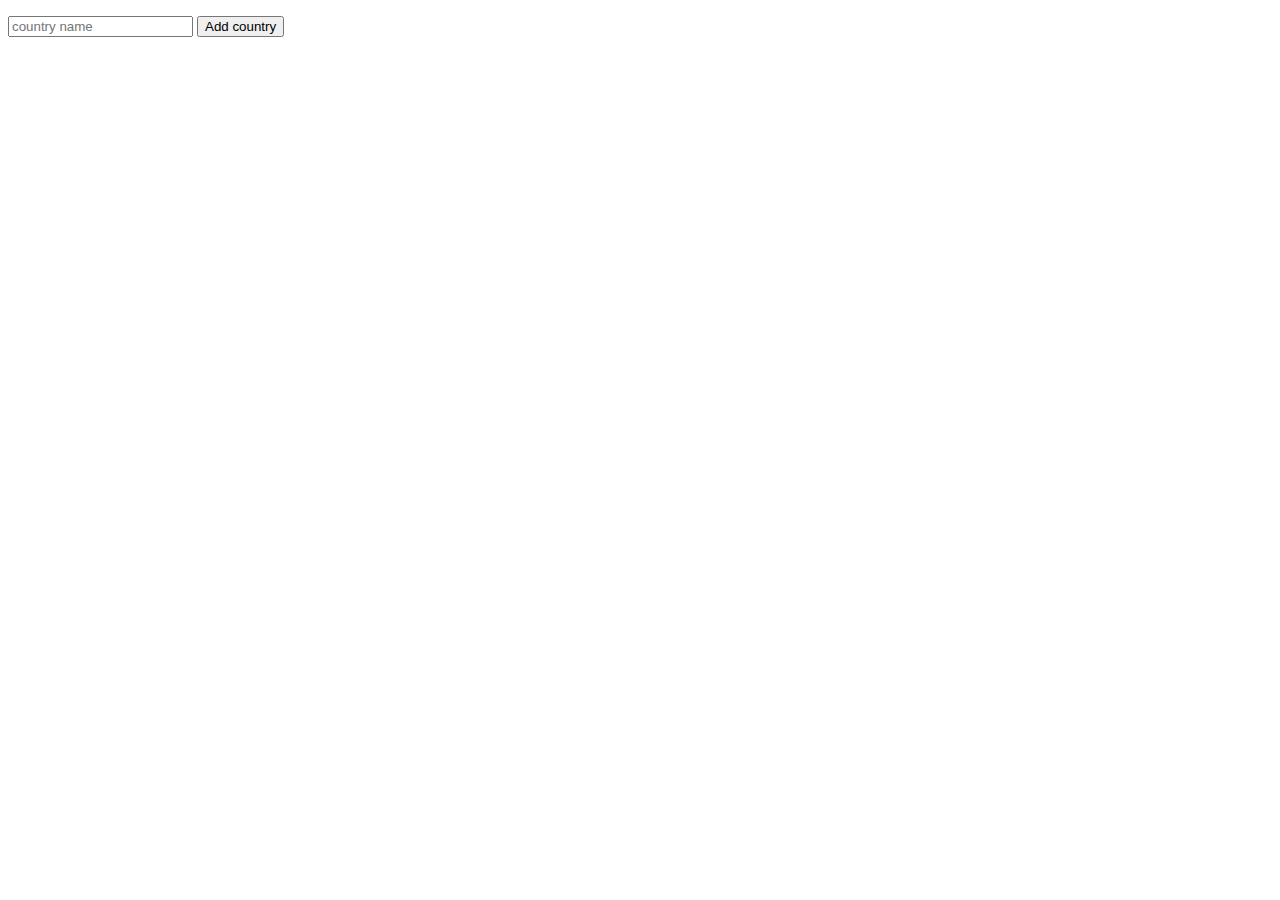
<file: Homework/BaaSAndKinvey/index.html>
<!DOCTYPE html>
<html>
<head lang="en">
    <meta charset="UTF-8">
    <title>Countries</title>
    <script src="js/libs/jquery-2.2.1.js"></script>
    <link rel="stylesheet" href="css/style.css"/>
</head>
<body>
    <div id="main">
        <ul id="country-container">

        </ul>
        <input id="country-name" type="text" placeholder="country name"/>
        <button id="add-country-btn">Add country</button>
    </div>

    <script src="js/libs/require.js" data-main="js/app"></script>
</body>
</html>
</file>
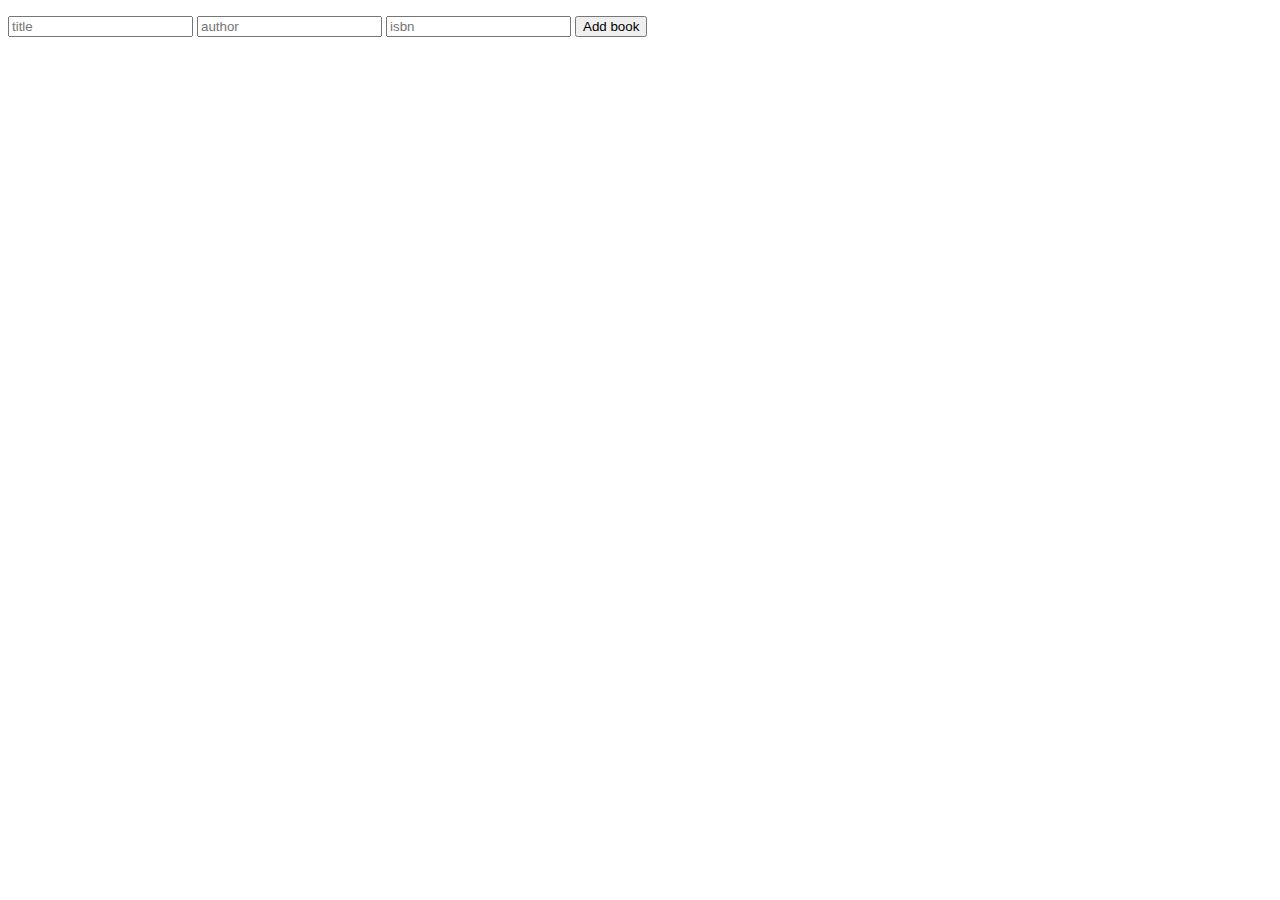
<file: Homework/ConsumingRestServices/index.html>
<!DOCTYPE html>
<html>
<head lang="en">
    <meta charset="UTF-8">
    <title>Books</title>
    <script src="js/libs/jquery-2.2.1.js"></script>
</head>
<body>
    <div id="wrapper">
        <ul></ul>
        <input type="text" placeholder="title" id="title"/>
        <input type="text" placeholder="author" id="author"/>
        <input type="text" placeholder="isbn" id="isbn"/>
        <button id="add-book-btn">Add book</button>
    </div>
    <script src="js/libs/require.js" data-main="js/app"></script>
</body>
</html>
</file>
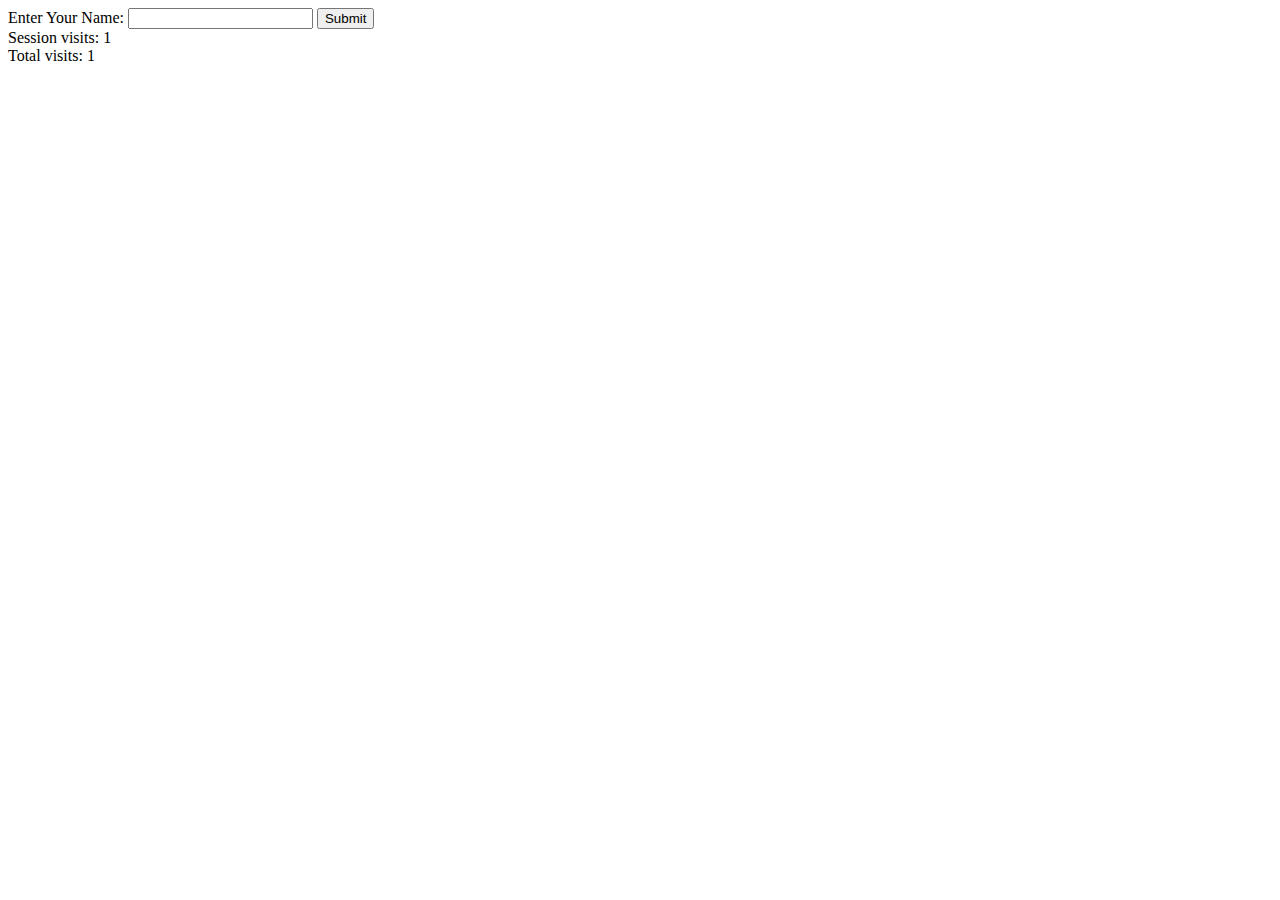
<file: Homework/CookiesAndWebStorages/Problem_01_GreetingSystem/index.html>
<!DOCTYPE html>
<html>
<head lang="en">
    <meta charset="UTF-8">
    <title>Greeting System</title>
</head>
<body>
    <div id="login">
        <label for="name">Enter Your Name: </label>
        <input type="text" id="name">
        <button type="button">Submit</button>
    </div>
    <div id="greeting">
    </div>
    <div id="session-visits">Session visits: <span></span></div>
    <div id="total-visits">Total visits: <span></span></div>
    <script src="script.js"></script>
</body>
</html>
</file>
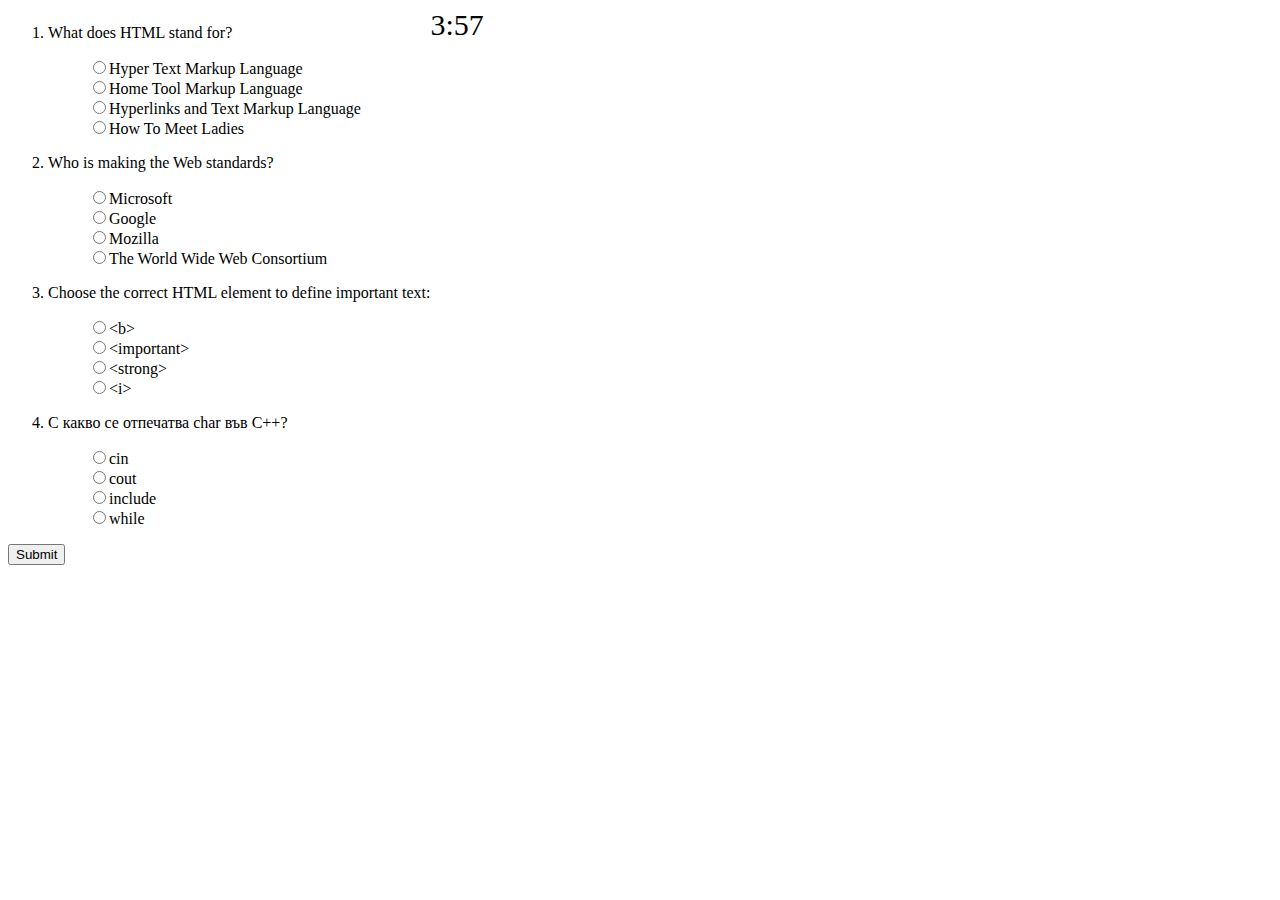
<file: Homework/CookiesAndWebStorages/Problem_02_Poll/index.html>
<!DOCTYPE html>
<html>
<head>
    <meta charset="UTF-8">
    <title>Poll</title>
    <link rel="stylesheet" href="css/style.css"/>
    <script src="js/libs/jquery-2.2.1.js"></script>
</head>
<body>
    <div id="quiz-container">
        <ol id="questions-container"></ol>
        <div id="submit-btn">
            <button type="button">Submit</button>
        </div>
        <div id="quiz-result"></div>
    </div>

    <div id="timer-container"></div>

    <script src="js/libs/require.js" data-main="js/app"  charset="UTF-8"></script>
</body>
</html>
</file>
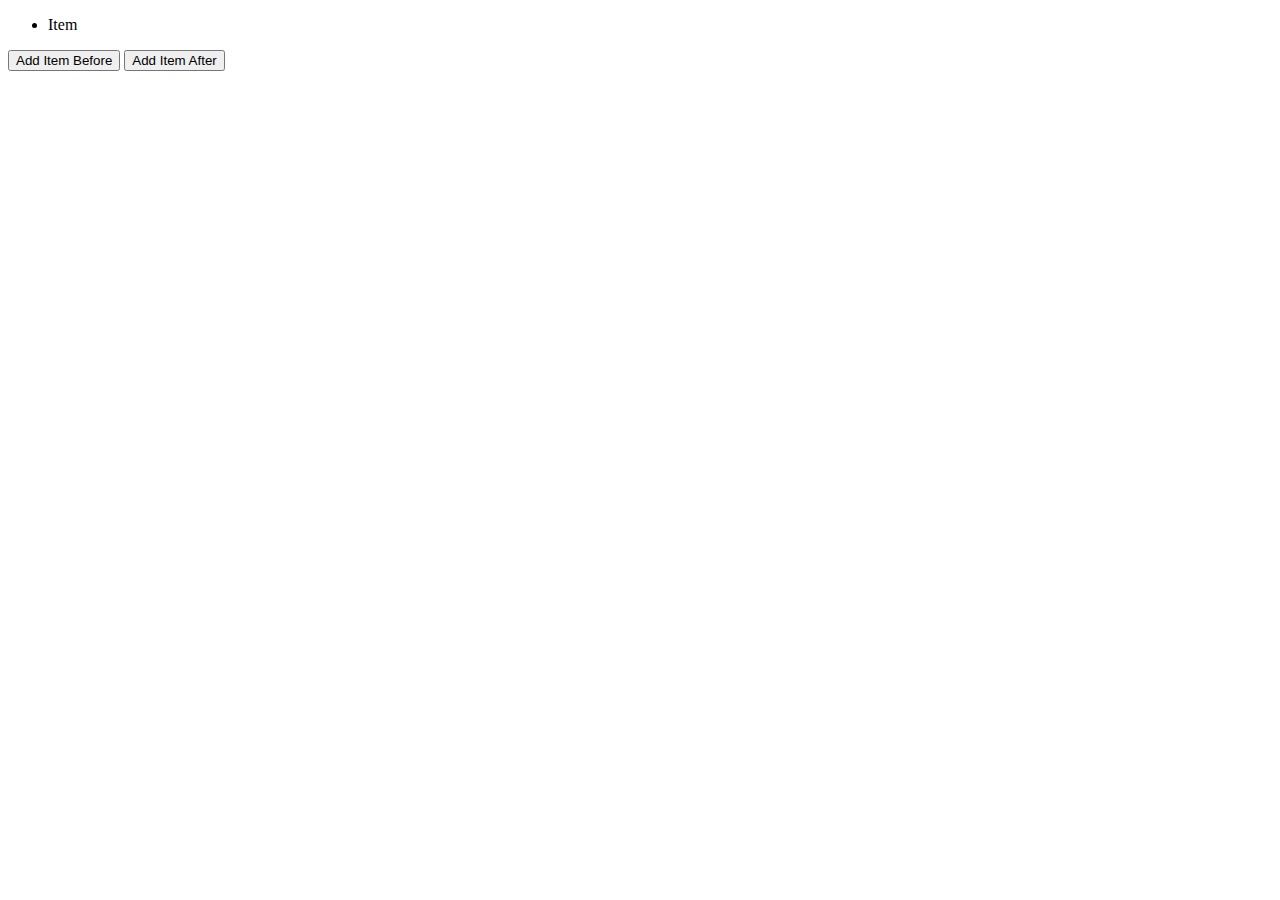
<file: Homework/jQueryOverview/Problem_01_ElementInsertion/index.html>
<!DOCTYPE html>
<html>
<head lang="en">
    <meta charset="UTF-8">
    <title>Adding DOM elements</title>
    <script src="../libs/jquery-2.2.1.js"></script>
    <script src="../libs/require.js" data-main="main"></script>
</head>
<body>
    <ul>
        <li id="initial">Item</li>
    </ul>
    <button type="button" id="add-before-btn">Add Item Before</button>
    <button type="button" id="add-after-btn">Add Item After</button>
</body>
</html>
</file>
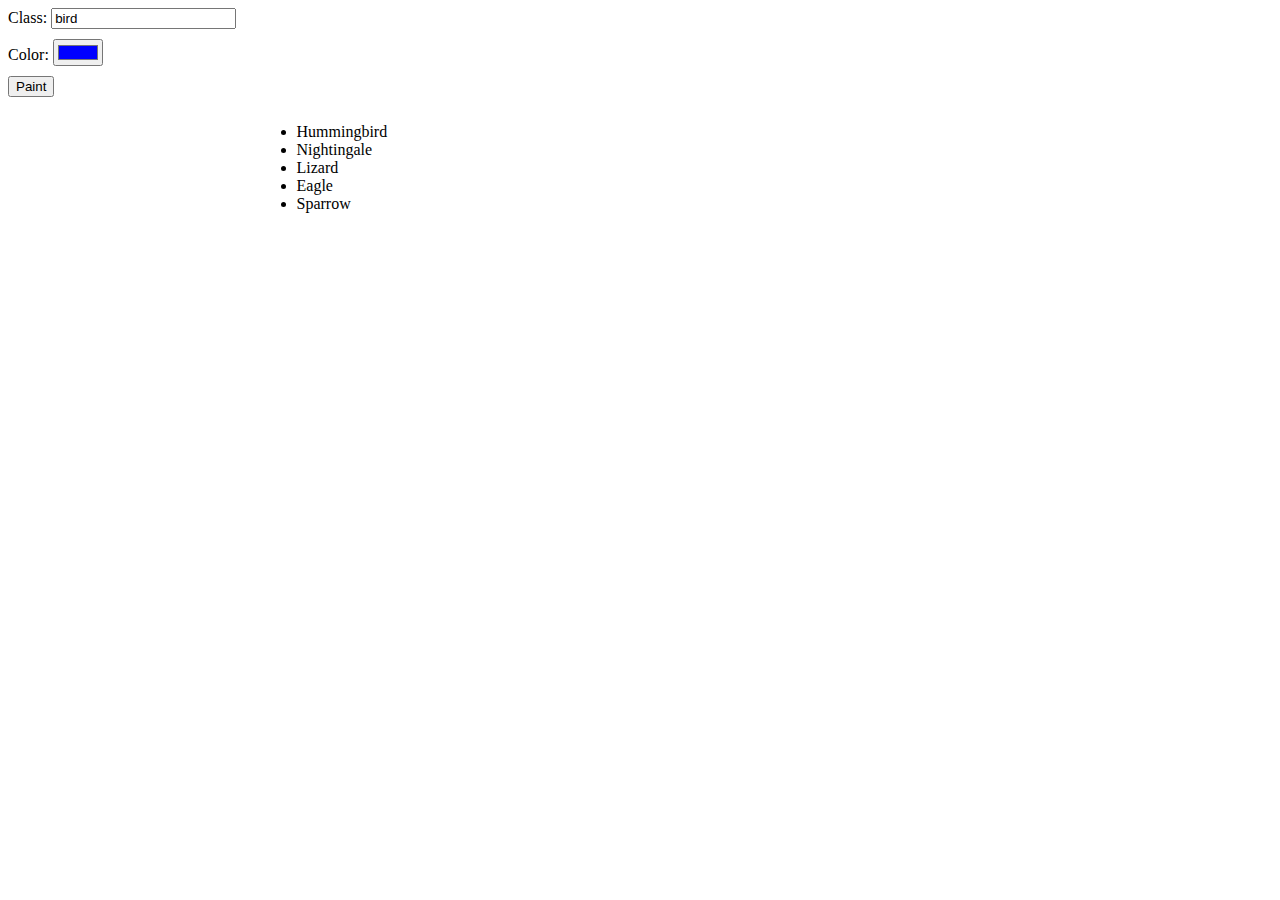
<file: Homework/jQueryOverview/Problem_02_BackgroundColorSwitch/index.html>
<!DOCTYPE html>
<html>
<head lang="en">
    <meta charset="UTF-8">
    <title>Background color switch</title>
    <link rel="stylesheet" href="style.css"/>
    <script src="../libs/jquery-2.2.1.js"></script>
</head>
<body>
    <div id="main" class="clearfix">
        <div id="color-controller">
            <div>
                <label for="class">Class: </label>
                <input type="text" id="class" value="bird"/>
            </div>
            <div>
                <label for="color">Color: </label>
                <input type="color" id="color" value="#0000ff"/>
            </div>
            <button type="button">Paint</button>
        </div>
        <div id="list-container">
            <ul>
                <li class="bird">Hummingbird</li>
                <li class="bird">Nightingale</li>
                <li class="reptiles">Lizard</li>
                <li class="bird">Eagle</li>
                <li class="bird">Sparrow</li>
            </ul>
        </div>
    </div>
    <script src="script.js"></script>
</body>
</html>
</file>
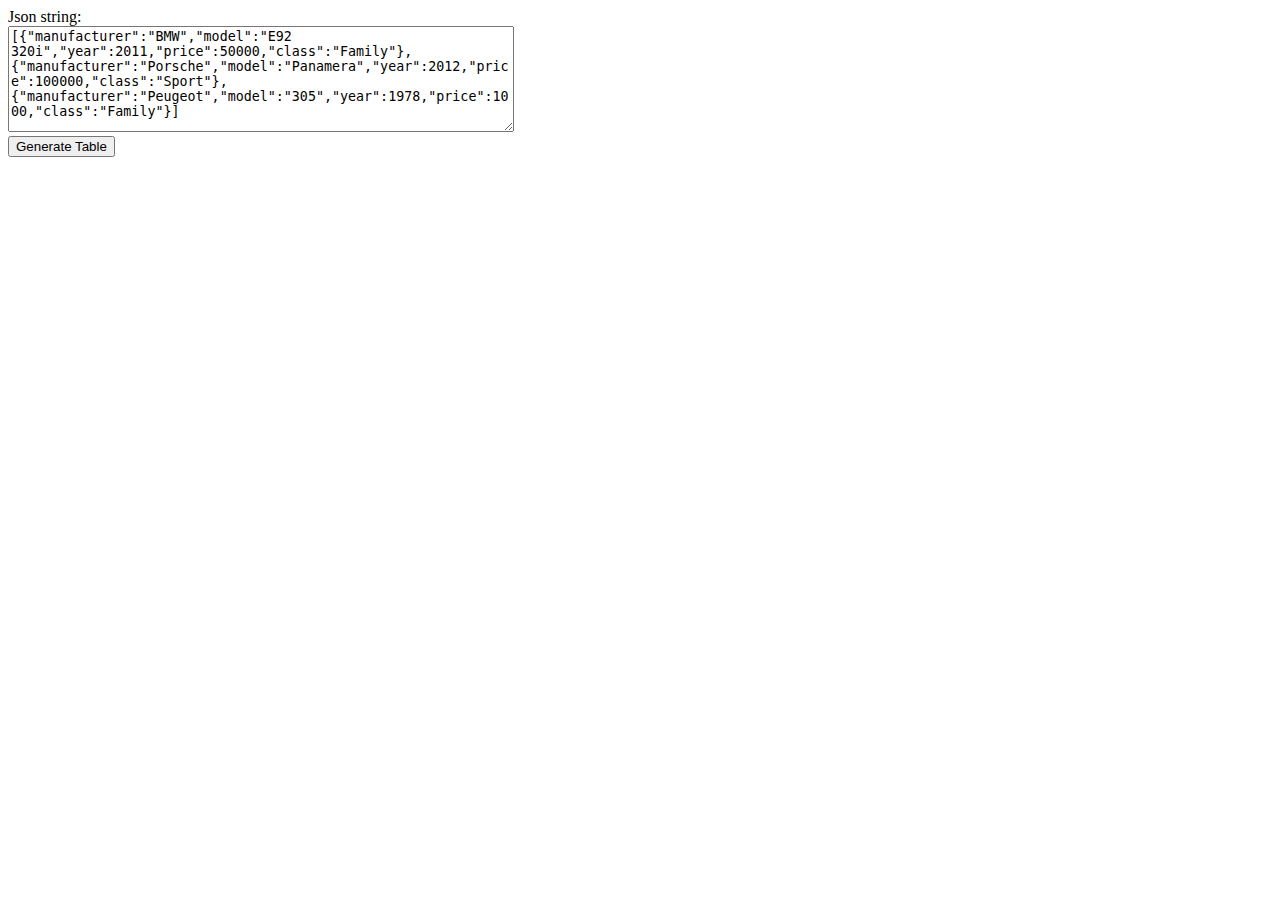
<file: Homework/jQueryOverview/Problem_03_TableGenerator/index.html>
<!DOCTYPE html>
<html>
<head lang="en">
    <meta charset="UTF-8">
    <title>Table generator</title>
    <script src="../libs/jquery-2.2.1.js"></script>
    <link rel="stylesheet" href="style.css"/>
</head>
<body>
    <div id="main">
        <div>
            <label for="json">Json string: </label>
            <br/>
            <textarea id="json">[{"manufacturer":"BMW","model":"E92 320i","year":2011,"price":50000,"class":"Family"},{"manufacturer":"Porsche","model":"Panamera","year":2012,"price":100000,"class":"Sport"},{"manufacturer":"Peugeot","model":"305","year":1978,"price":1000,"class":"Family"}]
            </textarea>
        </div>
        <div>
            <button type="button">Generate Table</button>
        </div>
        <table style="display: none;">
            <thead>
                <tr>
                    <th>Manufacturer</th>
                    <th>Model</th>
                    <th>Year</th>
                    <th>Price</th>
                    <th>Class</th>
                </tr>
            </thead>
            <tbody>
            </tbody>
        </table>
    </div>
    <script src="script.js"></script>
</body>
</html>
</file>
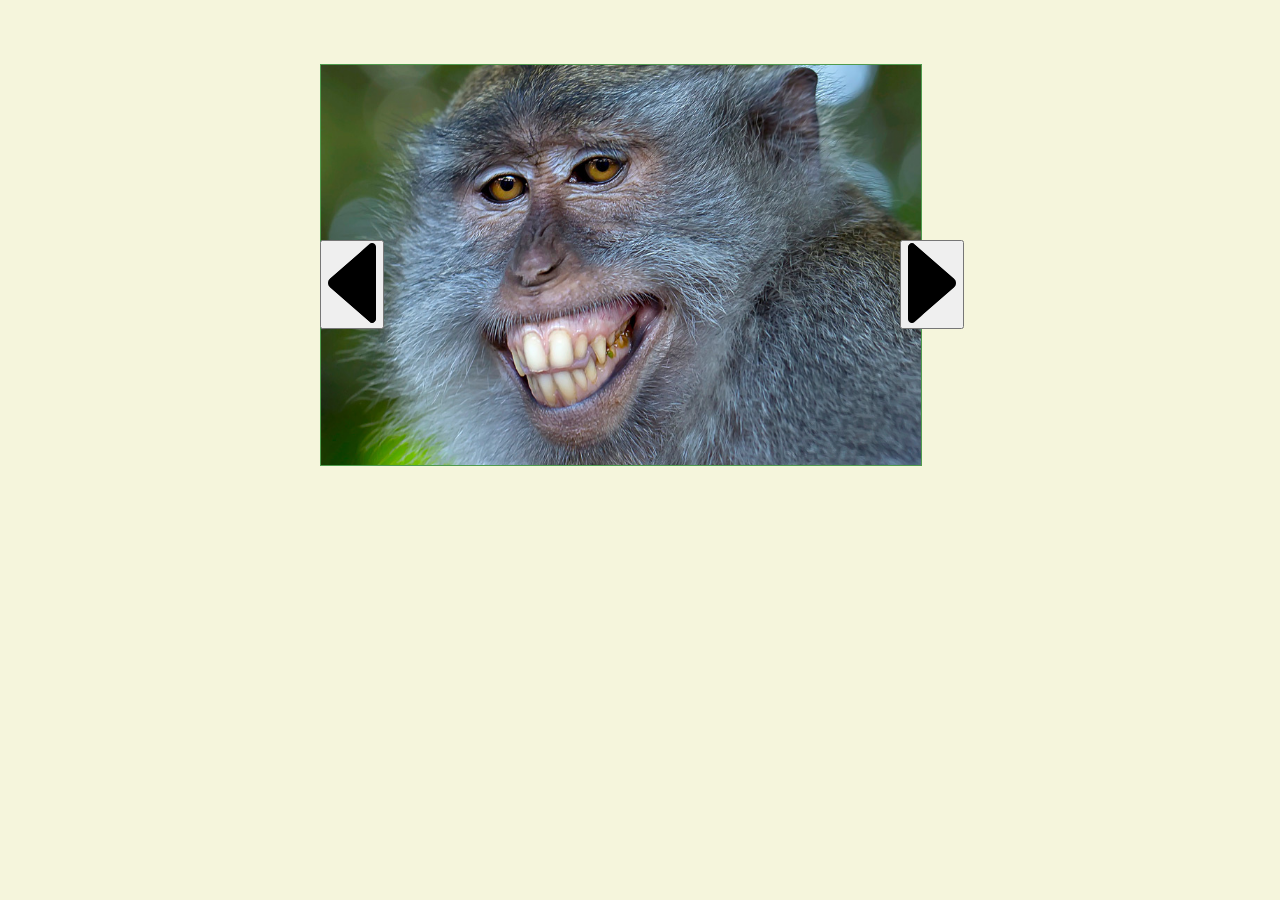
<file: Homework/jQueryOverview/Problem_04_SlideShow/index.html>
<!DOCTYPE html>
<html>
<head lang="en">
    <meta charset="UTF-8">
    <title>Slide Show</title>
    <link rel="stylesheet" href="style.css"/>
    <script src="../libs/jquery-2.2.1.js"></script>
</head>
<body>
    <ul>
        <li id="first" class="current">
            <img src="imgs/img1.jpg" alt="img1" />
        </li>
        <li id="second">
            <img src="imgs/img2.jpg" alt="img2"/>
        </li>
        <li id="third">
            <img src="imgs/img3.jpg" alt="img3"/>
        </li>
        <li id="fourth">
            <img src="imgs/img4.jpg" alt="img3"/>
        </li>
    </ul>

    <button type="button" id="prev-btn"><img src="imgs/left-arrow.png"></button>
    <button type="button" id="next-btn"><img src="imgs/right-arrow.png"></button>

    <script src="script.js"></script>
</body>
</html>
</file>
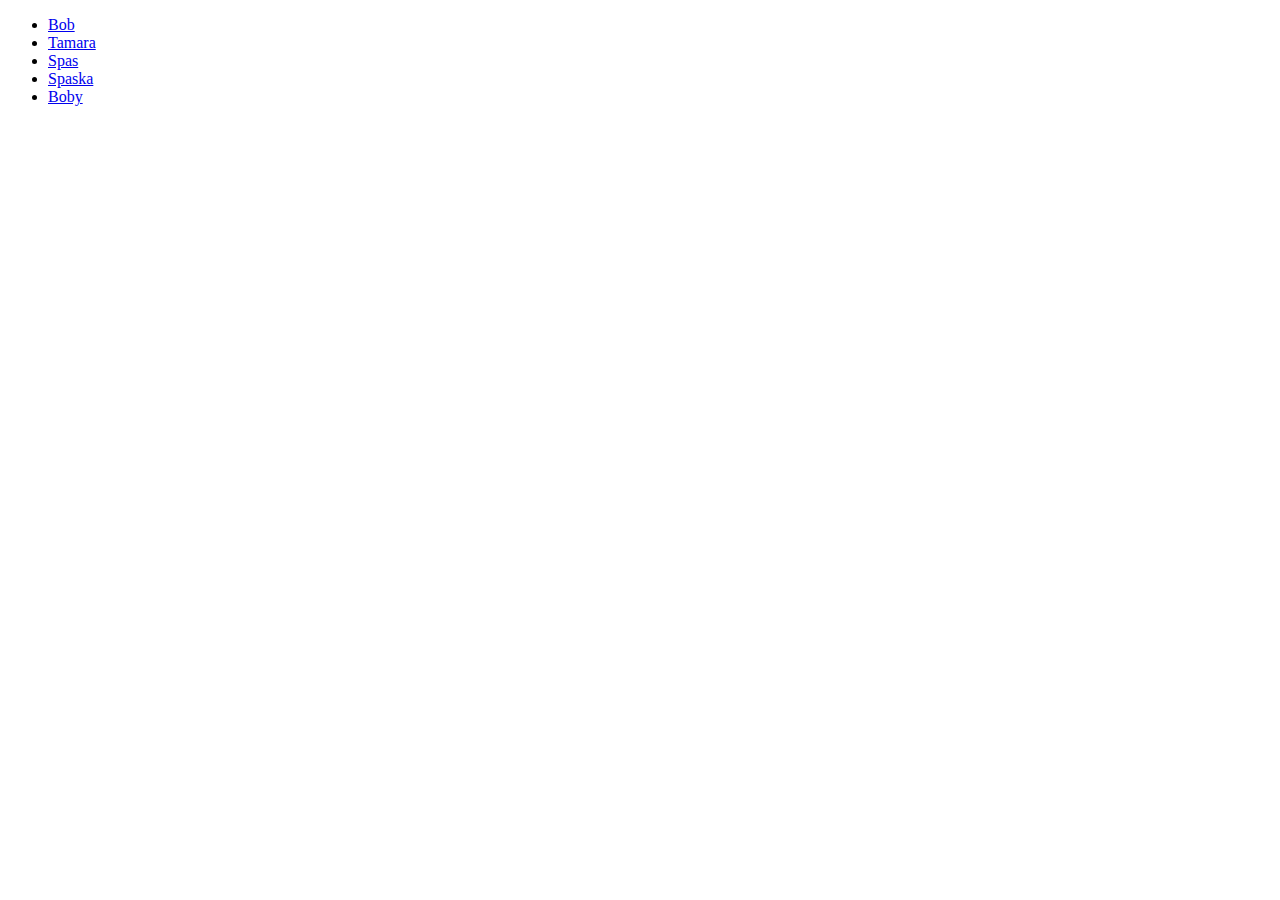
<file: Homework/RoutingAndTemplating/Routing/index.html>
<!DOCTYPE html>
<html>
<head lang="en">
    <meta charset="UTF-8">
    <title>Routing</title>
    <script src="../libs/jquery-2.2.1.js"></script>
    <script src="../libs/sammy.js"></script>
    <script src="../libs/mustache.js"></script>
</head>
<body>
    <ul id="names-list">
    </ul>
    <div id="content"></div>
    <script src="app.js"></script>
</body>
</html>
</file>
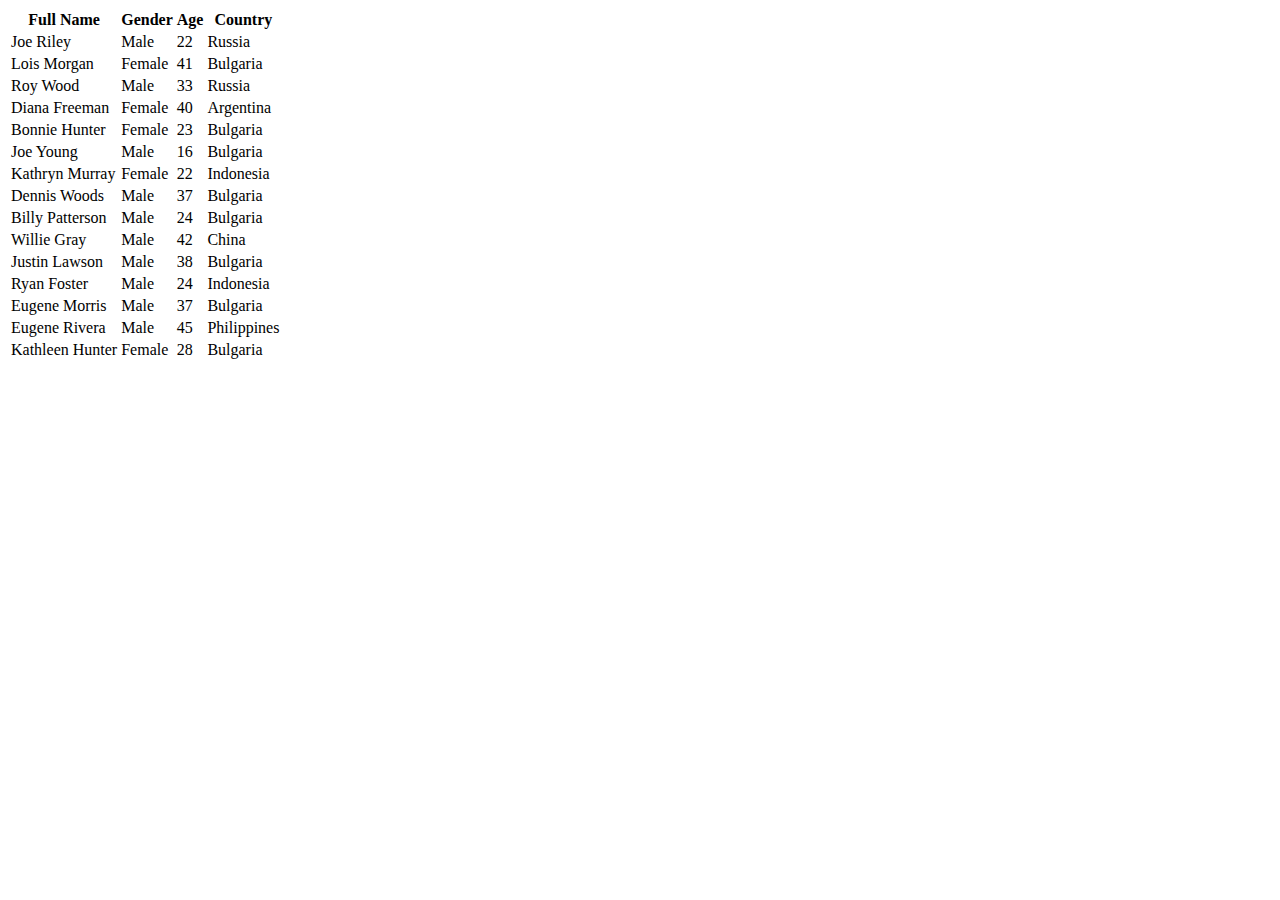
<file: Homework/RoutingAndTemplating/StudentsCollection/index.html>
<!DOCTYPE html>
<html>
<head lang="en">
    <meta charset="UTF-8">
    <title>Students</title>
    <script src="../libs/jquery-2.2.1.js"></script>
    <script src="../libs/mustache.js"></script>
</head>
<body>
    <table>
        <thead>
            <th>Full Name</th>
            <th>Gender</th>
            <th>Age</th>
            <th>Country</th>
        </thead>
        <tbody id="table-content">

        </tbody>
    </table>
    <script src="app.js"></script>
</body>
</html>
</file>
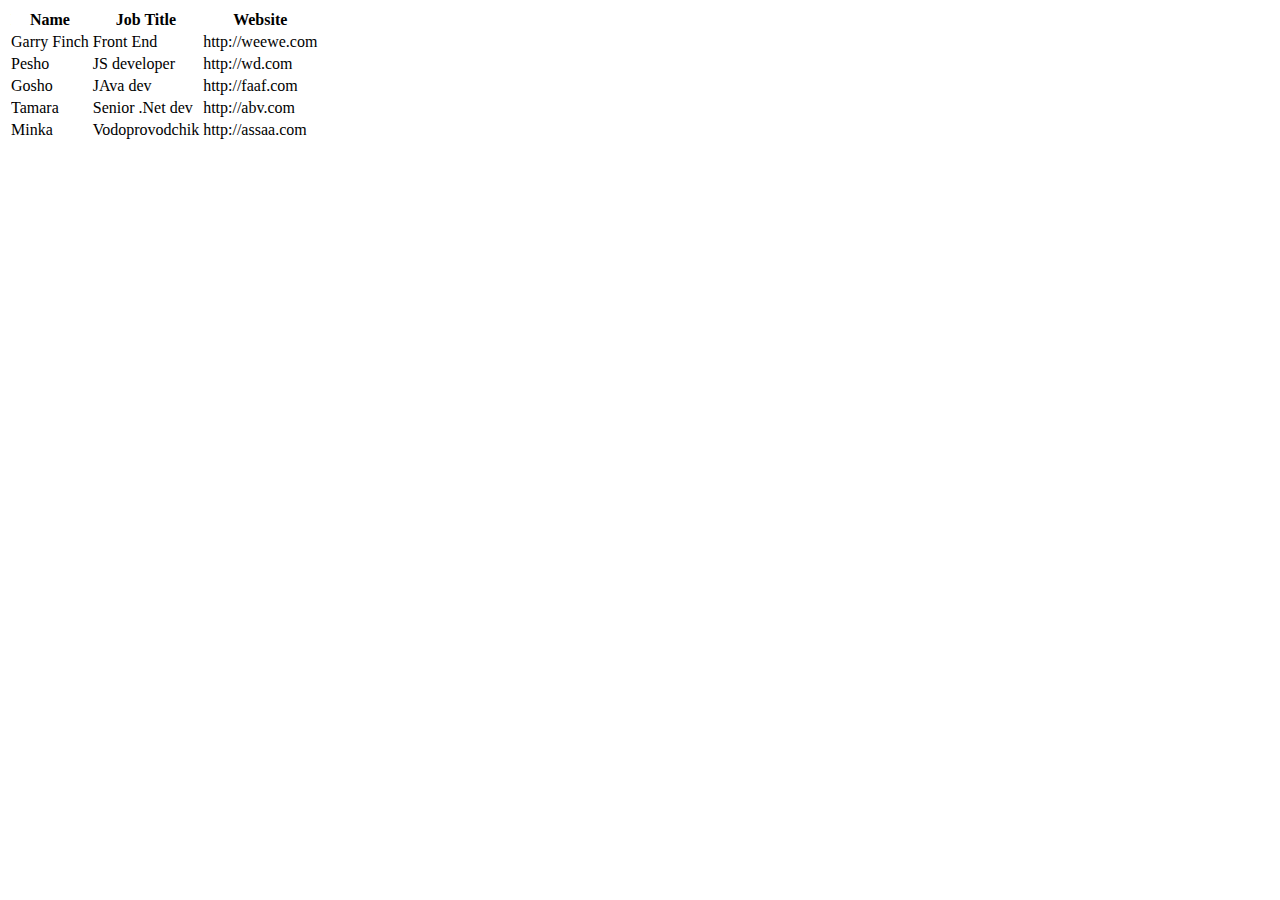
<file: Homework/RoutingAndTemplating/Templates/index.html>
<!DOCTYPE html>
<html>
<head lang="en">
    <meta charset="UTF-8">
    <title>Routing</title>
    <script src="../libs/jquery-2.2.1.js"></script>
    <script src="../libs/sammy.js"></script>
    <script src="../libs/mustache.js"></script>
</head>
<body>
    <table>
        <thead>
            <th>Name</th>
            <th>Job Title</th>
            <th>Website</th>
        </thead>
        <tbody id="table-content">
        </tbody>
    </table>

    <script src="app.js"></script>
</body>
</html>
</file>
<file: Homework/BaaSAndKinvey/css/style.css>
ul {
    list-style-type: none;
}

li {
    margin-top: 10px;
    padding: 5px;
    border: 1px solid lightgrey;
}
</file>
<file: Homework/CookiesAndWebStorages/Problem_02_Poll/css/style.css>
ul {
    list-style-type: none;
}

#quiz-container {
    float: left;
}

#timer-container {
    font-size: 30px;
}
</file>
<file: Homework/jQueryOverview/Problem_02_BackgroundColorSwitch/style.css>
div {
    margin-bottom: 10px;
}

#color-controller {
    padding-right: 50px;
    float: left;
}

#list-container {
    float: right;
}

#main {
    width: 30%;
}

.clearfix:after {
    height: 0;
    display: block;
    clear: both;
    content: '';
}
</file>
<file: Homework/jQueryOverview/Problem_03_TableGenerator/style.css>
textarea {
    width: 500px;
    height: 100px;
}

table {
    border-collapse: collapse;
    margin-top: 10px;
}

table th{
    background-color: #4f9b4e;
}

th, td {
    border: 1px solid darkgrey;
    padding: 5px 10px;
}
</file>
<file: Homework/jQueryOverview/Problem_04_SlideShow/style.css>
body, div, ul, li, img {
    margin: 0;
    padding: 0;
}

body {
    background-color: beige;
}

ul {
    list-style-type: none;
}

li {
    width: 600px;
    height: 400px;
    position: absolute;
    margin: 5% 25%;
    border: 1px solid #4f9b4e;
}

img {
    width: 100%;
    height: 100%;
}

#first {
    z-index: 5;
}

#second {
    z-index: 4;
}

#third {
     z-index: 3;
}

#fourth {
    z-index: 1;
}

button {
    display: block;
    position: absolute;
    z-index: 11;
}

#prev-btn {
    top: 240px;
    left: 320px;
}

#next-btn {
    top: 240px;
    left: 900px;
}
</file>
